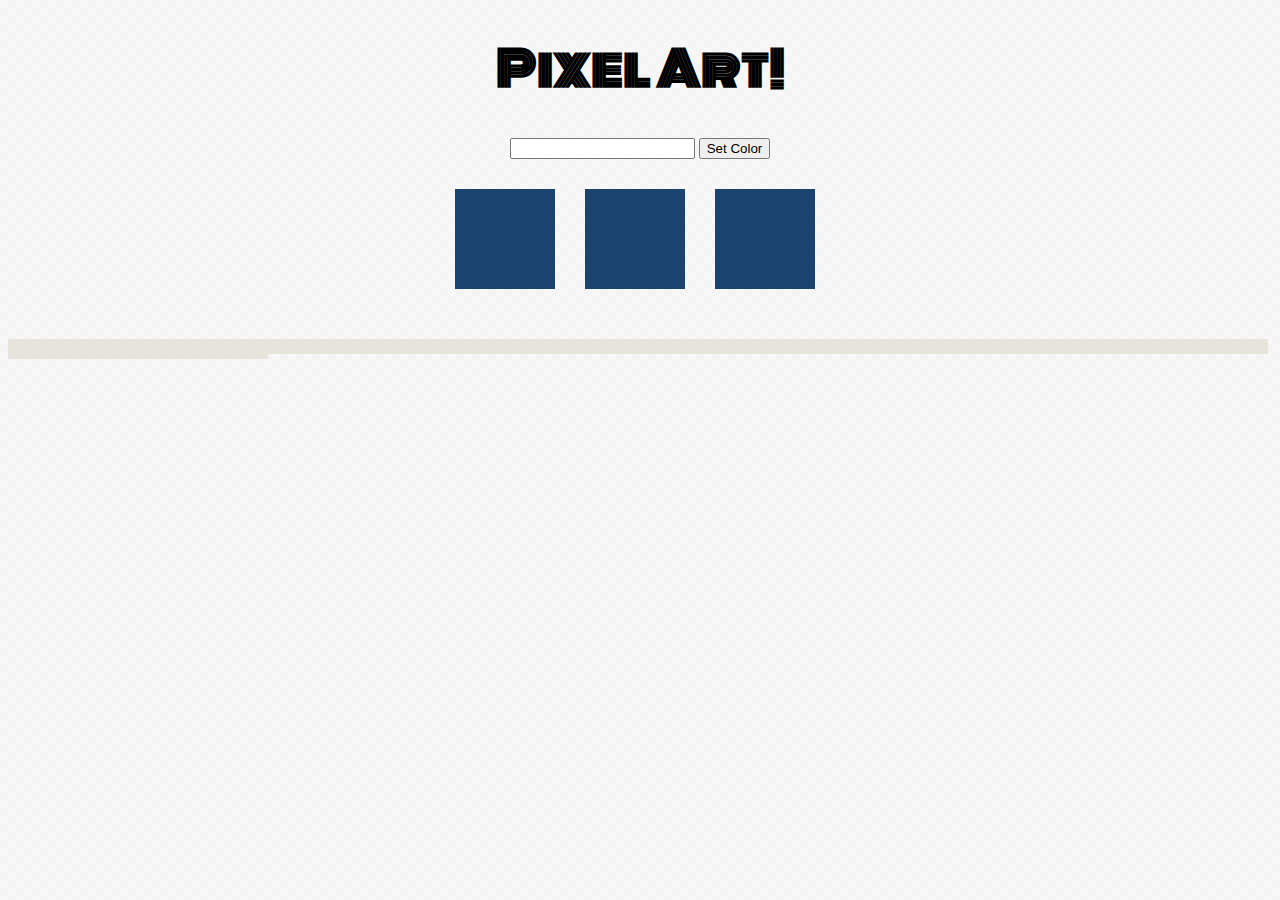
<file: pixart_js/index.html>
<!DOCTYPE html>
<html>
<head>
  <meta charset="utf-8">
  <link rel="stylesheet" href="style.css">
  <title>i &hearts; js</title>
  <script src="https://cdnjs.cloudflare.com/ajax/libs/jquery/2.2.0/jquery.js"></script>
  <script src="pixart.js"></script>
</head>
<body>
  <h1>Pixel Art!</h1>
  <div class="controls">
    <form id="form">
      <input type="text" id="color-field">
      <button id="set-color">Set Color</button>
    </form>
    <div class = "brushes">
      <div class="brush" id = "brush1"></div>
      <div class="brush" id = "brush2"></div>
      <div class="brush" id = "brush3"></div>
    </div>
    <div class="paint_area">
      <div class="square"></div>
      <div class="square"></div>
      <div class="square"></div>
      <div class="square"></div>
      <div class="square"></div>
      <div class="square"></div>
      <div class="square"></div>
      <div class="square"></div>
    </div>
  </div>
  <script src="https://ajax.googleapis.com/ajax/libs/jquery/1.11.1/jquery.min.js"></script>
  <script src="pixart.js"></script>
</body>
</html>
</file>
<file: pixart_js/style.css>
@import url(http://fonts.googleapis.com/css?family=Monoton);

.brushes {
  width:400px;
  height: 150px;
  margin: 15px auto;
}

.brush {
  float: left;
  width: 100px;
  height: 100px;
  background: #1B4370;
  margin: 15px;
}

#paint_area {
  width: 400px;
  margin: 0 auto;
}

.square {
  float: left;
  width: 5px;
  height: 5px;
  background: #E7E5DB;
  margin: 0;
}

h1 {
  font-family: Monoton;
  font-size: 48px;
  text-align: center;
}

.controls {
  text-align: center;
}

body {
  background-image: url('ps_neutral.png');
}
</file>
